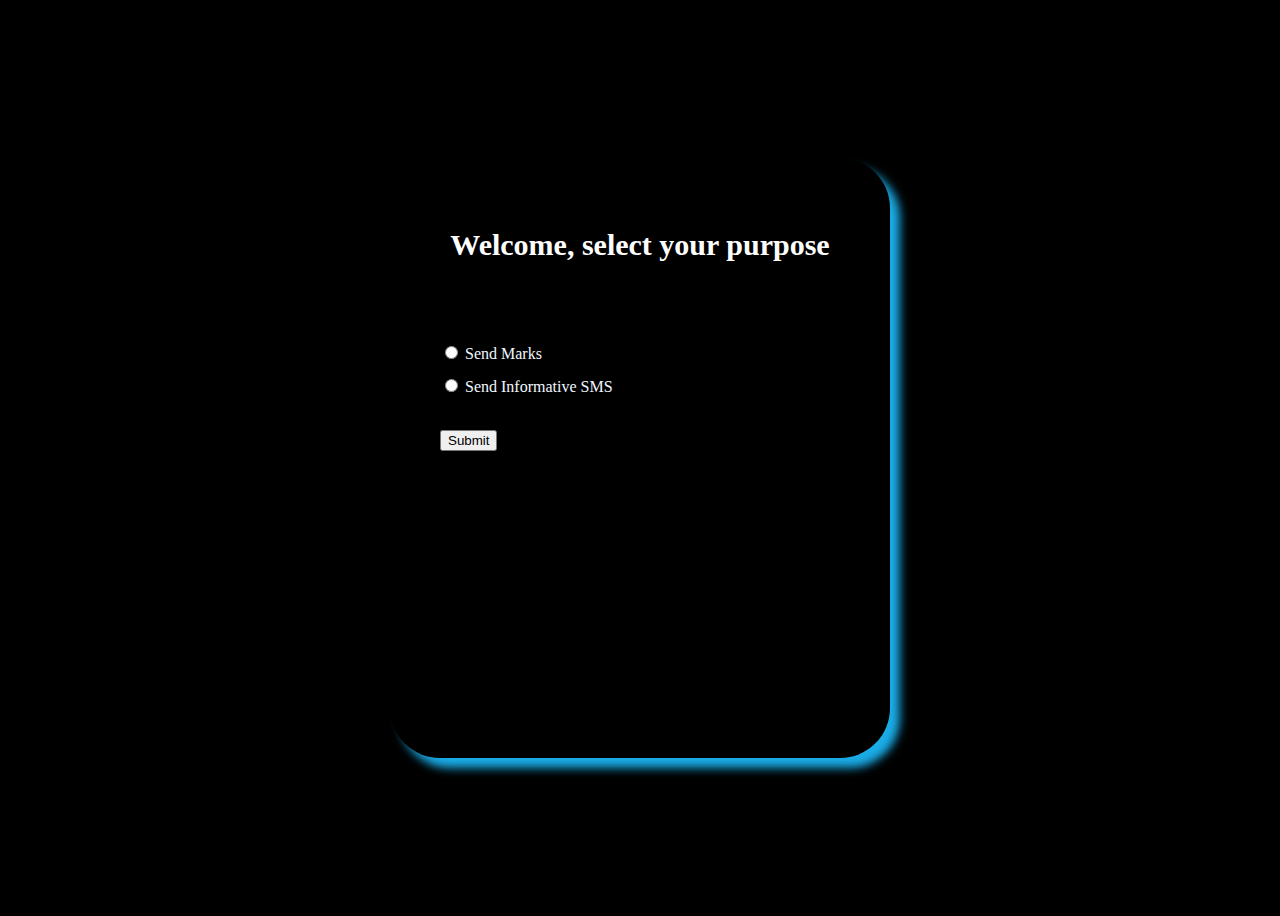
<file: templates/choice_selection.html>
<!DOCTYPE html>
<html lang="en">
<head>
    <meta charset="UTF-8">
    <meta name="viewport" content="width=device-width, initial-scale=1.0">
    <title>File Upload</title>
</head>
<style>
    .form-wrapper sign-in{
            width:0;
            padding: 0;
            box-sizing: border-box;
            font-family: 'Poppins',sans-serif;
    }
    body{
        display:flex;
        justify-content: center;
        align-items:center;
        min-height:100vh;
        background:black;
    }
    .stater{
        position:relative;
        width: 400px;
        height: 500px;
        background:black;
        box-shadow: 10px 10px 10px rgb(26, 173, 232);
        border-radius:50px;
        padding:50px;
    
    }
    .form-wrapper {
        display:flex;
        justify-content:center;
        align-items:center;
        width:400px;
        height:100%;
    }
    h1{
        font-size: 30px;
        color:white;
        text-align:center;
    }
    .inputclass{
        position: relative;
        margin: 30px 0;
        border-bottom: 2px solid black;
        color:aliceblue;
    }
    .remember{
        margin:-5px 0 15px 5px;
        color:aliceblue;
    }
    button{
        position:relative;
        width:100%;
        height:40px;
        background:rgb(26, 173, 232);
        box-shadow: 0 0 30px rgb(26, 173, 232);
        font-size: 16px;
        color:black;
        font-weight: 500;
        cursor: pointer;
        border-radius: 30px;
        border: none;
        outline:none;
    }
    input {
      margin-top: 1rem;
    }
    
    input::file-selector-button {
      font-weight: bold;
      color: black;
      background:rgb(26, 173, 232);
      padding: 1.5em;
      border: thin solid grey;
      border-radius: 30px;
    }
    .uplode{
        color:white;
    }
    </style>
<body>
    
    <div class="stater">
        <div class="form-wrappersign-in">
            <h1>Welcome, select your purpose</h1>
        <br>
          <div class="inputclass">
            <form action="/select-choice" method="post">
                <input type="radio" id="marks" name="choice" value="marks">
                <label for="marks">Send Marks</label><br>
                <input type="radio" id="informative" name="choice" value="informative">
                <label for="informative">Send Informative SMS</label><br><br>
                <input type="submit" value="Submit">
            </form>
           </div>
        </div>
        </div>
</body>
</html>
</file>
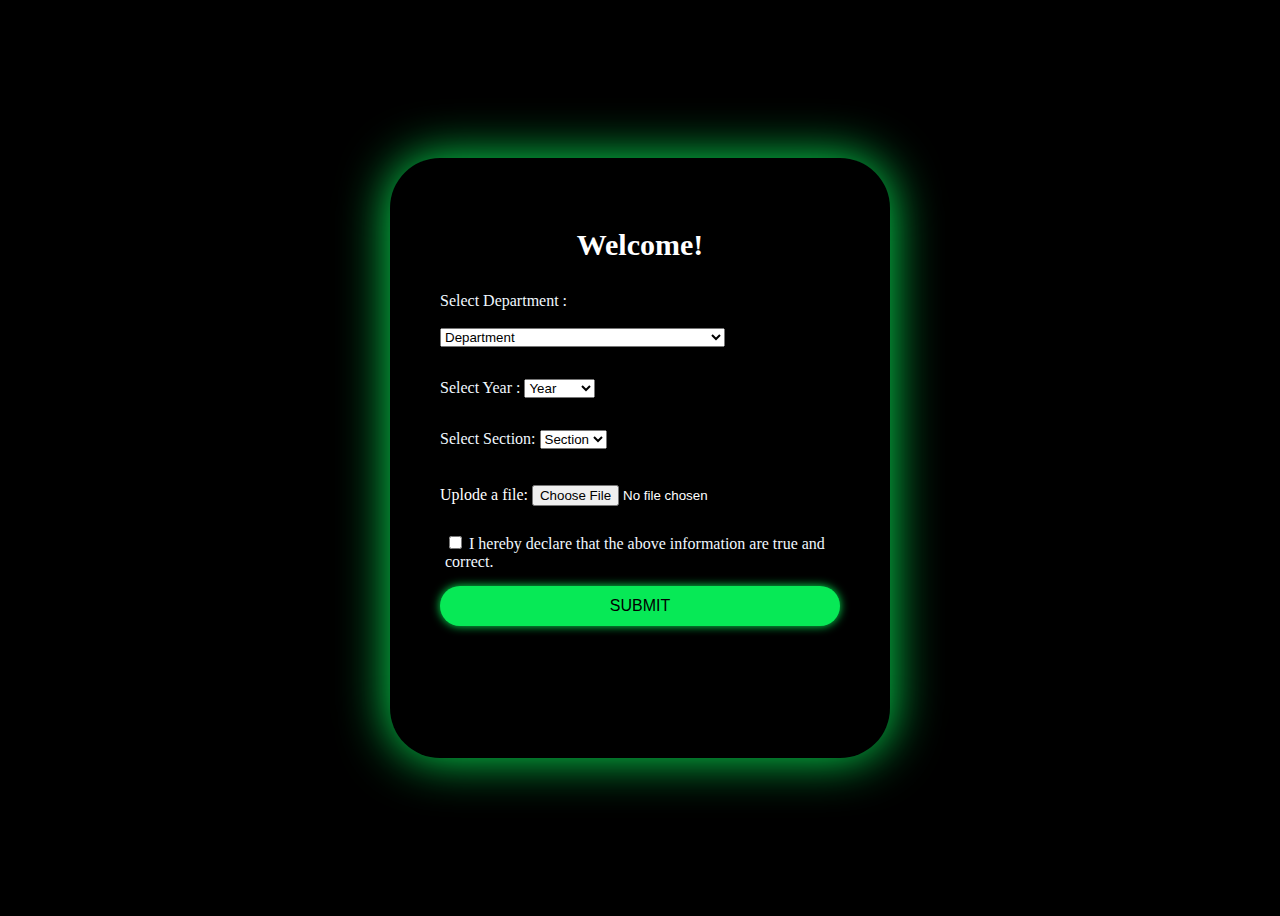
<file: templates/dashboard.html>
<!DOCTYPE html>
<html lang="en">
<head>
    <meta charset="UTF-8">
    <meta name="viewport" content="width=device-width, initial-scale=1.0">
    <title>Document</title>
    <style>
.form-wrapper sign-in{
        width:0;
        padding: 0;
        box-sizing: border-box;
        font-family: 'Poppins',sans-serif;
}
body{
    display:flex;
    justify-content: center;
    align-items:center;
    min-height:100vh;
    background:black;
}
.stater{
    position:relative;
    width: 400px;
    height: 500px;
    background:black;
    box-shadow: 0 0 50px rgb(7, 233, 86);;
    border-radius:50px;
    padding:50px;

}
.form-wrapper {
    display:flex;
    justify-content:center;
    align-items:center;
    width:400px;
    height:100%;
}
h1{
    font-size: 30px;
    color:white;
    text-align:center;
}
.inputclass{
    position: relative;
    margin: 30px 0;
    border-bottom: 2px solid black;
    color:aliceblue;
}
.remember{
    margin:-5px 0 15px 5px;
    color:aliceblue;
}
button{
    position:relative;
    width:100%;
    height:40px;
    background:rgb(7, 233, 86);;
    box-shadow: 0 0 10px rgb(7, 233, 86);;
    font-size: 16px;
    color:black;
    font-weight: 500;
    cursor: pointer;
    border-radius: 30px;
    border: none;
    outline:none;
}
.uplode{
    color:white;
}
</style>
</head>
<body>
    <div class="stater">
        <div class="form-wrappersign-in">
        <form action="#" method="post">
            <h1>Welcome!</h1>
            
            <div class="inputclass">
                Select Department  :
                <br>
                <br>
                <select>
                    <option>Department</option>
                    <option>Computer Science Engineering</option>
                    <option>Artifical intelligence</option>
                    <option>Cyber Security</option>
                    <option>Electronics and Communication Engineering</option>
                </select>
            </div>
            <div class="inputclass">
                Select Year :
                <select>
                    <option>Year</option>
                    <option>2022-26</option>
                    <option>2018-22</option>
                    <option>2014-18</option>
                    <option>2010-14</option>
                </select>
            </div>
            <div class="inputclass">
                Select Section:
                <select>
                    <option>Section</option>
                    <option>A</option>
                    <option>B</option>
                    <option>C</option>
                    <option>D</option>
                </select>
            <br>
            <br>
            <br>
            <div class="uplode">
                Uplode a file: <input type="file">
            </div>
            </div>
            <div class="remember">
                <input type="checkbox">
                    I hereby declare that the above information are true and correct.
            </div>
            <div class="uplode">
                </div>
                    <button type="submit">SUBMIT</button>
                </div>
            </div>
        </form>
    </div>    
</body>
</html>
</file>
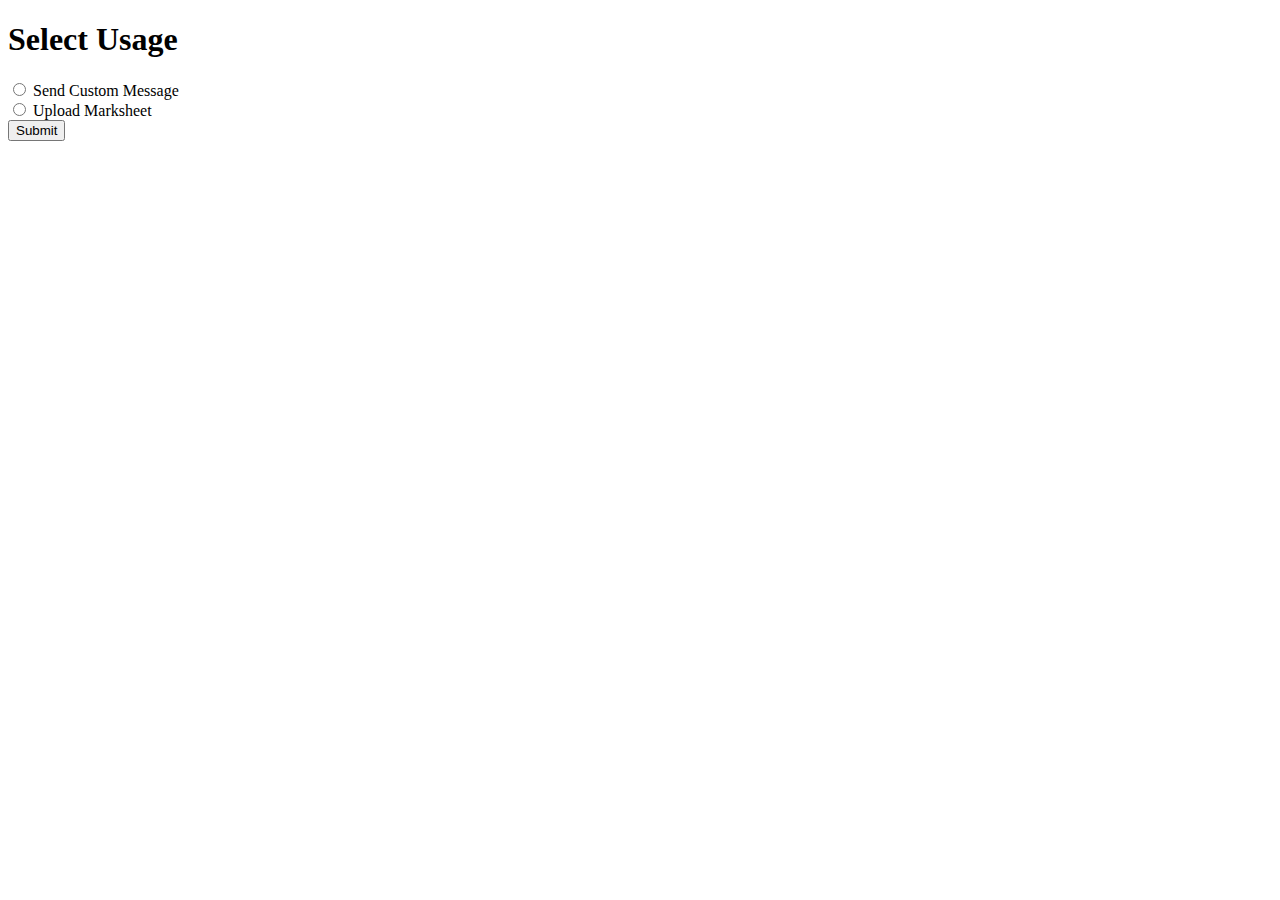
<file: templates/select_usage.html>
<!DOCTYPE html>
<html lang="en">
<head>
    <meta charset="UTF-8">
    <meta name="viewport" content="width=device-width, initial-scale=1.0">
    <title>Select Usage</title>
</head>
<body>
    <h1>Select Usage</h1>
    <form action='/select_usage' method="post">
        <label><input type="radio" name="usage" value="send_sms"> Send Custom Message</label><br>
        <label><input type="radio" name="usage" value="upload"> Upload Marksheet</label><br>
        <button type="submit">Submit</button>
    </form>
</body>
</html>
</file>
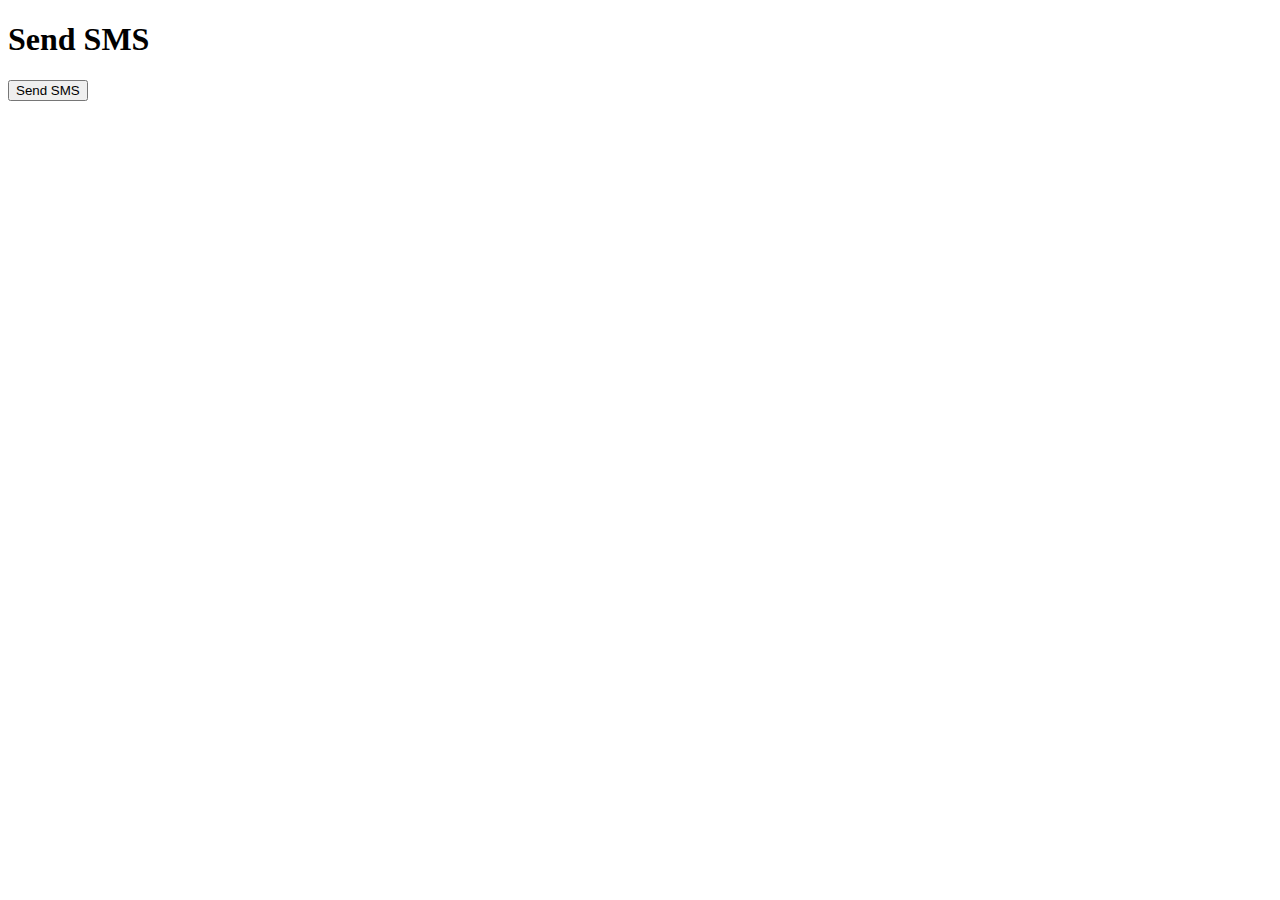
<file: templates/send_sms.html>
<!DOCTYPE html>
<html lang="en">
<head>
    <meta charset="UTF-8">
    <meta name="viewport" content="width=device-width, initial-scale=1.0">
    <title>Send SMS</title>
</head>
<body>
    <h1>Send SMS</h1>
    <button id="send-btn">Send SMS</button>

    <script>
        // Function to send SMS messages
        function sendSMS() {
            fetch('/send-sms')
                .then(response => response.json())
                .then(data => {
                    if (data.success) {
                        alert('SMS messages sent successfully');
                    } else {
                        alert('Failed to send SMS messages');
                    }
                })
                .catch(error => {
                    console.error('Error:', error);
                    alert('Failed to send SMS messages');
                });
        }

        // Event listener for the send button
        document.getElementById('send-btn').addEventListener('click', sendSMS);
    </script>
</body>
</html>
</file>
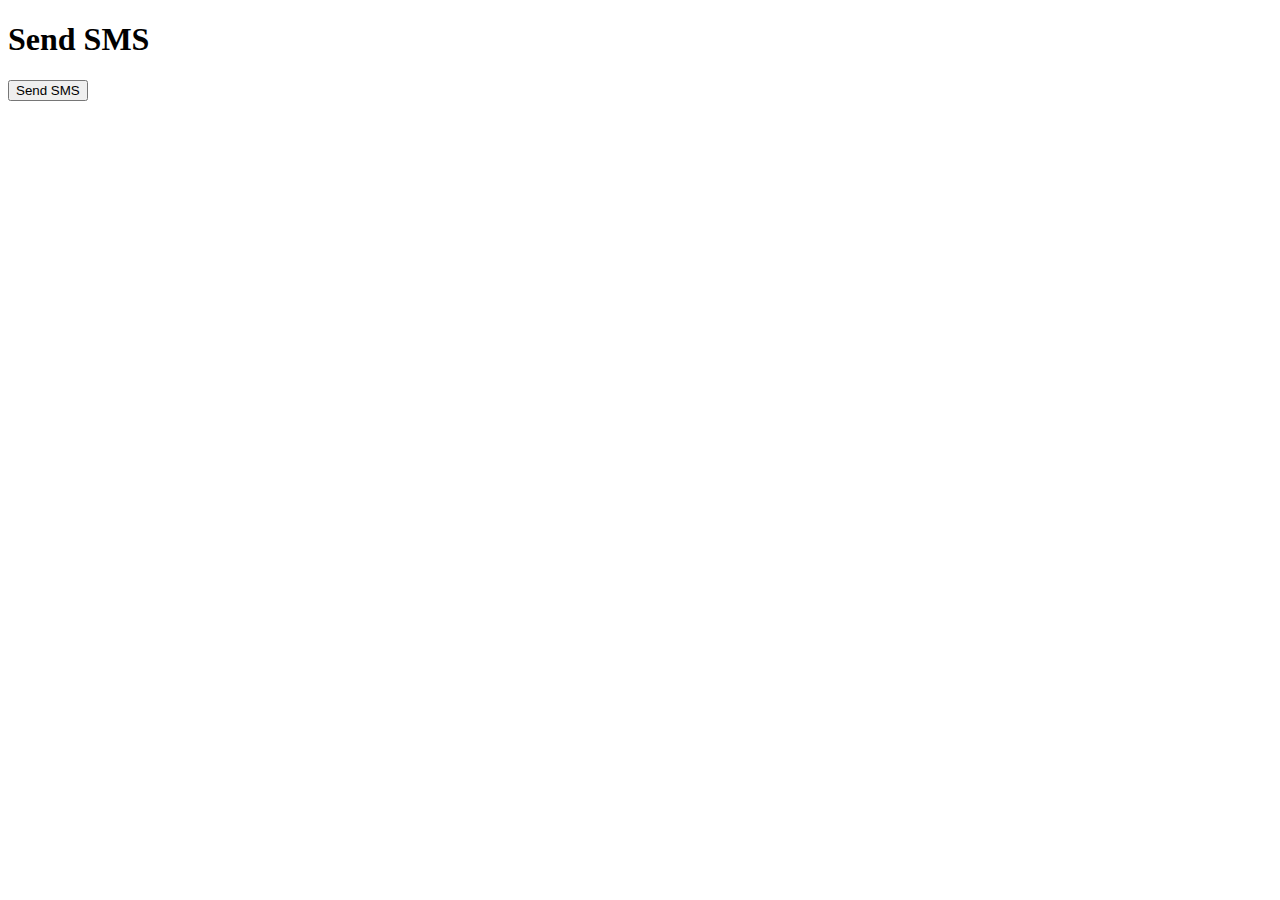
<file: templates/send_sms1.html>
<!DOCTYPE html>
<html lang="en">
<head>
    <meta charset="UTF-8">
    <meta name="viewport" content="width=device-width, initial-scale=1.0">
    <title>Send SMS</title>
</head>
<body>
    <h1>Send SMS</h1>
    <button id="send-btn">Send SMS</button>

    <script>
        // Function to send SMS messages
        function sendSMS() {
            fetch('/send-sms1')
                .then(response => response.json())
                .then(data => {
                    if (data.success) {
                        alert('SMS messages sent successfully');
                    } else {
                        alert('Failed to send SMS messages');
                    }
                })
                .catch(error => {
                    console.error('Error:', error);
                    alert('Failed to send SMS messages');
                });
        }

        // Event listener for the send button
        document.getElementById('send-btn').addEventListener('click', sendSMS);
    </script>
</body>
</html>
</file>
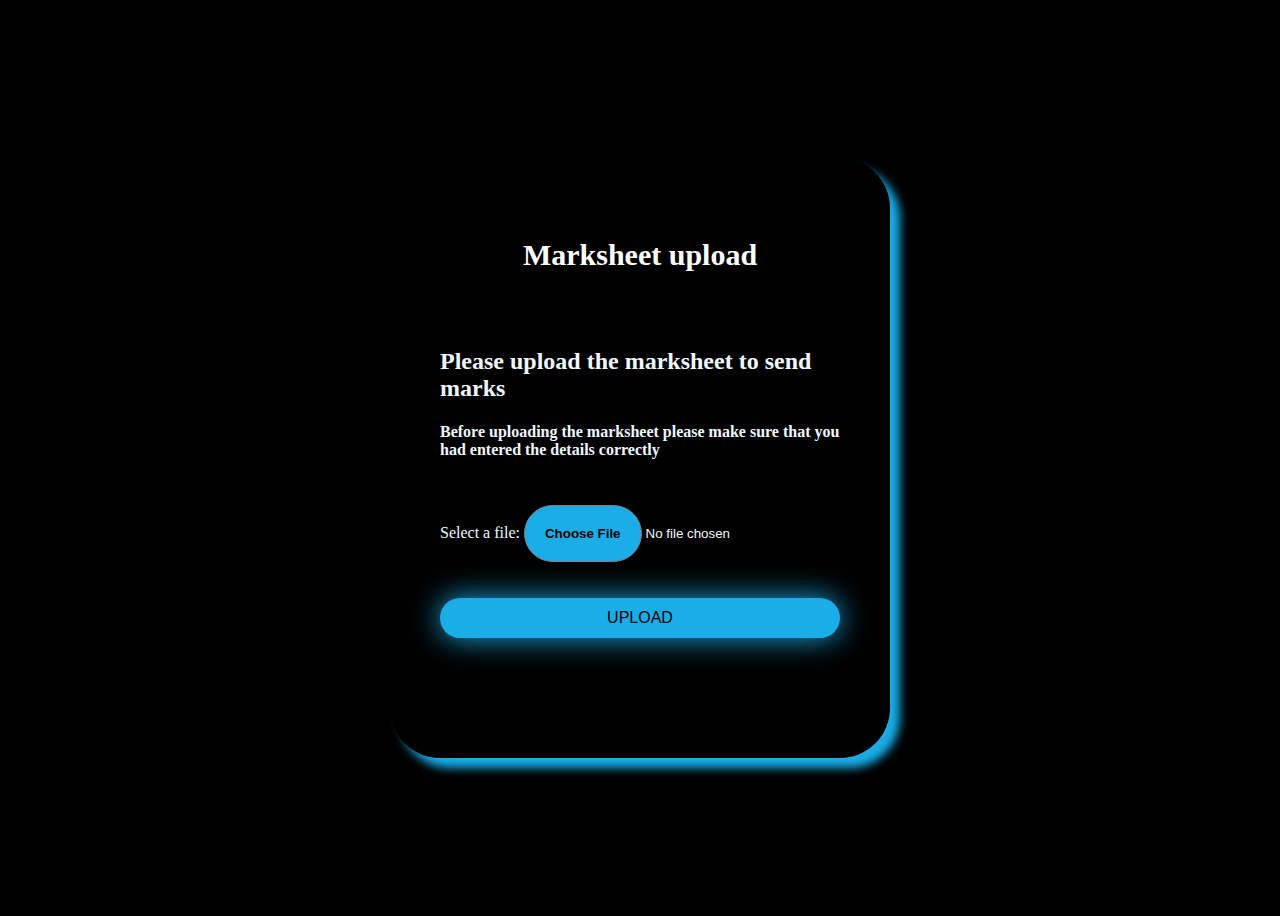
<file: templates/upload.html>
<!DOCTYPE html>
<html lang="en">
<head>
    <meta charset="UTF-8">
    <meta name="viewport" content="width=device-width, initial-scale=1.0">
    <title>File Upload</title>
</head>
<style>
    .form-wrapper sign-in{
            width:0;
            padding: 0;
            box-sizing: border-box;
            font-family: 'Poppins',sans-serif;
    }
    body{
        display:flex;
        justify-content: center;
        align-items:center;
        min-height:100vh;
        background:black;
    }
    .stater{
        position:relative;
        width: 400px;
        height: 500px;
        background:black;
        box-shadow: 10px 10px 10px rgb(26, 173, 232);
        border-radius:50px;
        padding:50px;
    
    }
    .form-wrapper {
        display:flex;
        justify-content:center;
        align-items:center;
        width:400px;
        height:100%;
    }
    h1{
        font-size: 30px;
        color:white;
        text-align:center;
    }
    .inputclass{
        position: relative;
        margin: 30px 0;
        border-bottom: 2px solid black;
        color:aliceblue;
    }
    .remember{
        margin:-5px 0 15px 5px;
        color:aliceblue;
    }
    button{
        position:relative;
        width:100%;
        height:40px;
        background:rgb(26, 173, 232);
        box-shadow: 0 0 30px rgb(26, 173, 232);
        font-size: 16px;
        color:black;
        font-weight: 500;
        cursor: pointer;
        border-radius: 30px;
        border: none;
        outline:none;
    }
    input {
      margin-top: 1rem;
    }
    
    input::file-selector-button {
      font-weight: bold;
      color: black;
      background:rgb(26, 173, 232);
      padding: 1.5em;
      border: thin solid grey;
      border-radius: 30px;
    }
    .uplode{
        color:white;
    }
    </style>
<body>
    
    <div class="stater">
        <div class="form-wrappersign-in">
          <div class="inputclass">
                <h1>Marksheet upload</h1>
                <br>
                <br>
                <h2>Please upload the marksheet to send marks</h2>
                <h4>Before uploading the marksheet please make sure that you had entered the details correctly</h4>
          <form action="/upload" method="post" enctype="multipart/form-data">
            <div class="inputclass">
            <label for="file">Select a file:</label>
            <input type="file" id="file" name="file">
            <br>
            <br>
            <br>
            <button type="submit">UPLOAD</button>
            </div>
          </form>
        </div>
    </div>
</body>
</html>
</file>
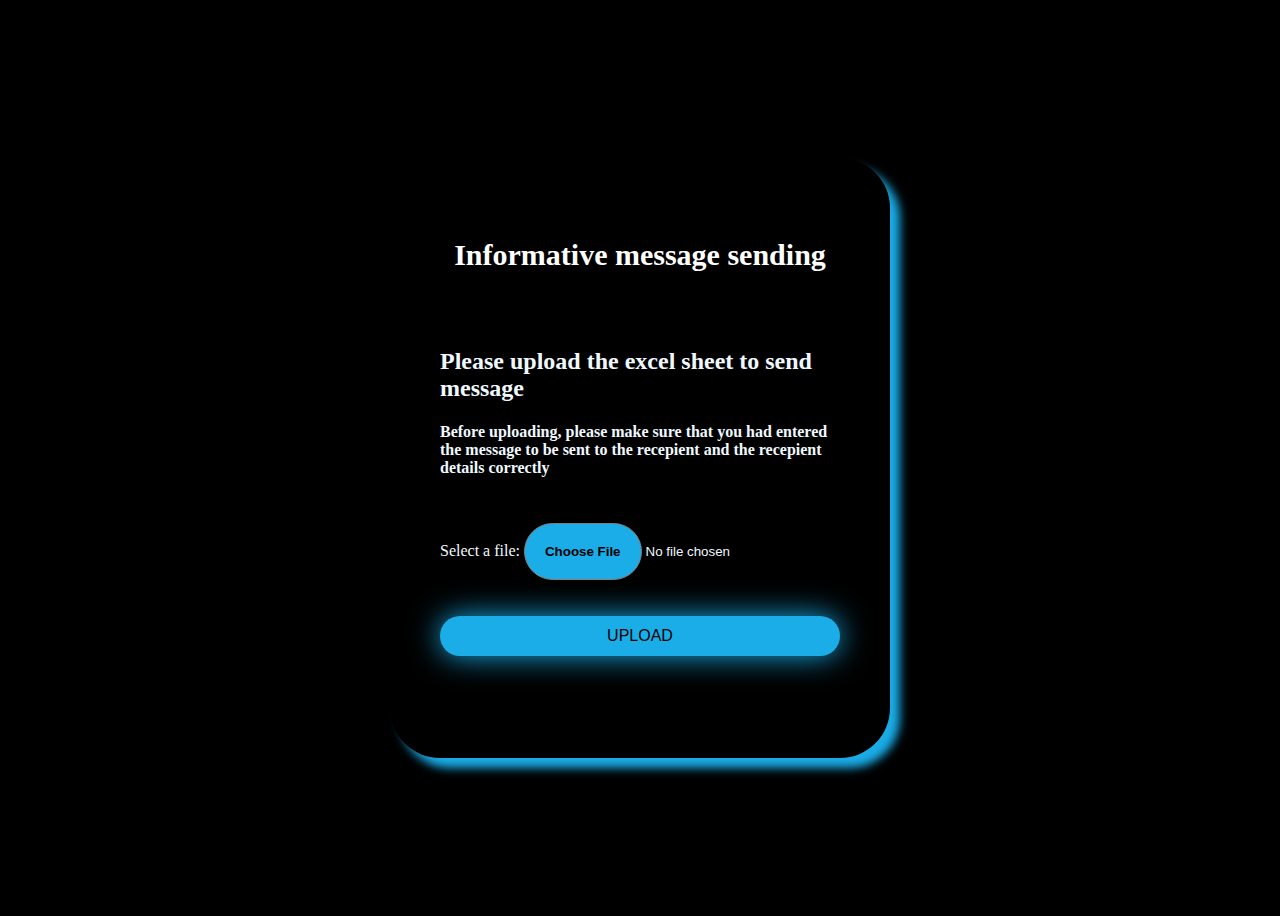
<file: templates/uploading.html>
<!DOCTYPE html>
<html lang="en">
<head>
    <meta charset="UTF-8">
    <meta name="viewport" content="width=device-width, initial-scale=1.0">
    <title>File Upload</title>
</head>
<style>
    .form-wrapper sign-in{
            width:0;
            padding: 0;
            box-sizing: border-box;
            font-family: 'Poppins',sans-serif;
    }
    body{
        display:flex;
        justify-content: center;
        align-items:center;
        min-height:100vh;
        background:black;
    }
    .stater{
        position:relative;
        width: 400px;
        height: 500px;
        background:black;
        box-shadow: 10px 10px 10px rgb(26, 173, 232);
        border-radius:50px;
        padding:50px;
    
    }
    .form-wrapper {
        display:flex;
        justify-content:center;
        align-items:center;
        width:400px;
        height:100%;
    }
    h1{
        font-size: 30px;
        color:white;
        text-align:center;
    }
    .inputclass{
        position: relative;
        margin: 30px 0;
        border-bottom: 2px solid black;
        color:aliceblue;
    }
    .remember{
        margin:-5px 0 15px 5px;
        color:aliceblue;
    }
    button{
        position:relative;
        width:100%;
        height:40px;
        background:rgb(26, 173, 232);
        box-shadow: 0 0 30px rgb(26, 173, 232);
        font-size: 16px;
        color:black;
        font-weight: 500;
        cursor: pointer;
        border-radius: 30px;
        border: none;
        outline:none;
    }
    input {
      margin-top: 1rem;
    }
    
    input::file-selector-button {
      font-weight: bold;
      color: black;
      background:rgb(26, 173, 232);
      padding: 1.5em;
      border: thin solid grey;
      border-radius: 30px;
    }
    .uplode{
        color:white;
    }
    </style>
<body>
    
    <div class="stater">
        <div class="form-wrappersign-in">
          <div class="inputclass">
            <h1>Informative message sending</h1>
                <br>
                <br>
                <h2>Please upload the excel sheet to send message</h2>
                <h4>Before uploading, please make sure that you had entered the message to be sent to the recepient and the recepient details correctly</h4>
          <form action="/uploading" method="post" enctype="multipart/form-data">
            <div class="inputclass">
              
            <label for="file">Select a file:</label>
            <input type="file" id="file" name="file">
            <br>
            <br>
            <br>
            <button type="submit">UPLOAD</button>
            </div>
          </form>
        </div>
    </div>
</body>
</html>
</file>
